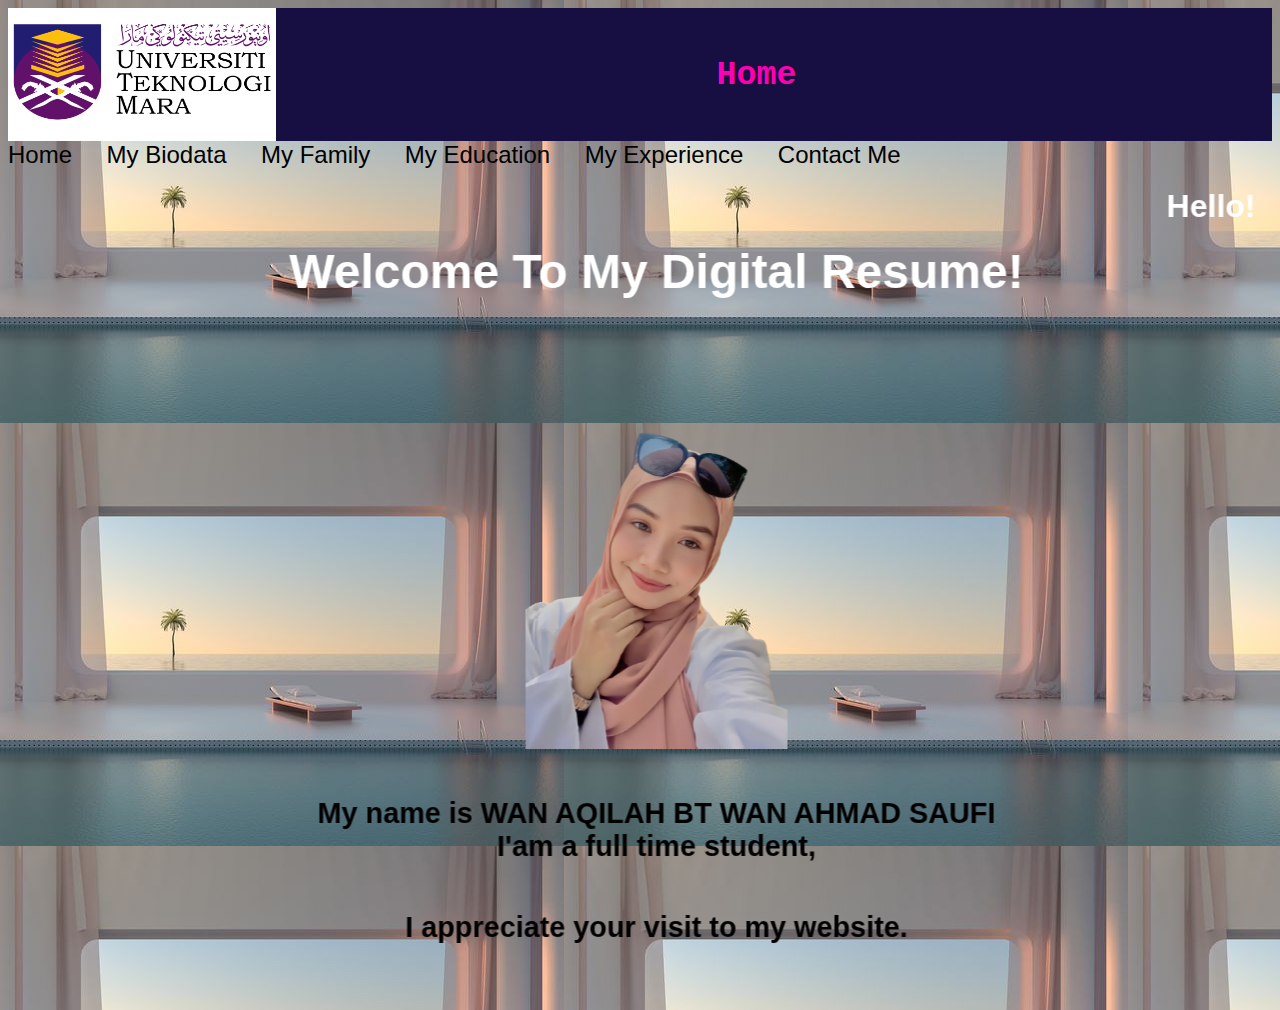
<file: index.html>
<html> 
    <head> 
        <title>The best Web Designer in KB</title> 
 
        <link rel="stylesheet" type="text/css" href="css/style.css"> 
 
        <style>
            body {background-color: rgb(186, 255, 255);}
        </style>
 
      <body>
        <div class="logo">

          <img src="images/UiTM-Logo.jpg" height="133px" width="268px">
          
          </div>
        <h1 style="color:rgb(255, 66, 182);"></h1>
            <header id="header">
                <h2>Home</h2>
            </header>
            <style>
                #header {
                        background-color: rgb(23, 15, 65);
                        color: rgb(148, 30, 148);
                        padding: 20pt;
                        text-align: center;
                    }


                  </style>
</body>
            
        
 
  
 
 </div> 
<div class="menu"> 
 <a href="index.html">Home</a> 
 
<a href="biodata.html">My Biodata</a> 
<a href="family.html">My Family</a>
<a href="edu.html">My Education</a> 
<a href="exp.html">My Experience</a> 
<a href="contact.html">Contact Me</a> 


<head>
  <title>My Personal Website</title>
  <style>
      body 
      {
          font-family: Arial, sans-serif;
      }

      #header
       {
          background-color: rgb(23, 15, 65);
          color: orange;
          padding: 20px;
          text-align: center;
      }
    </style>
    </head>

    
  <tr>
  <td align="center" valign="middle" height="10">
  <h3>
  <marquee behavior="alternate" direction="left" scrollamount="2" >
  <font face="arial" color="#ffffff" size="6" > 
 Hello! 
  </font>
  </marquee>
  </h3>
  <h1>
  <marquee behavior="alternate" direction="right" scrollamount="2" >
  <font face="arial" color="white"  size="7" >
  <div align="center"</div>
Welcome To My Digital Resume!               
   
<div id="content">
        <img id="profile-pic" src="images/profile1.PNG"height="450px" alt="Profile-pic">
  </div align="center"</div>

  <p></p>
  <p></p>
  <center><p><font face="Arial" size="5px" color="black"><b><big>My name is WAN AQILAH BT WAN AHMAD SAUFI</big</b><br>
    I'am a full time student,

    <p></p>
    <p></p>
    I appreciate your visit to my website. </font></p></center>
  
  
    
    <html lang="en"><head>
        
    </head>
  </head>
         
  <body background="images/wallpaper new 3.jpg">
  </body>
  </html>
</file>
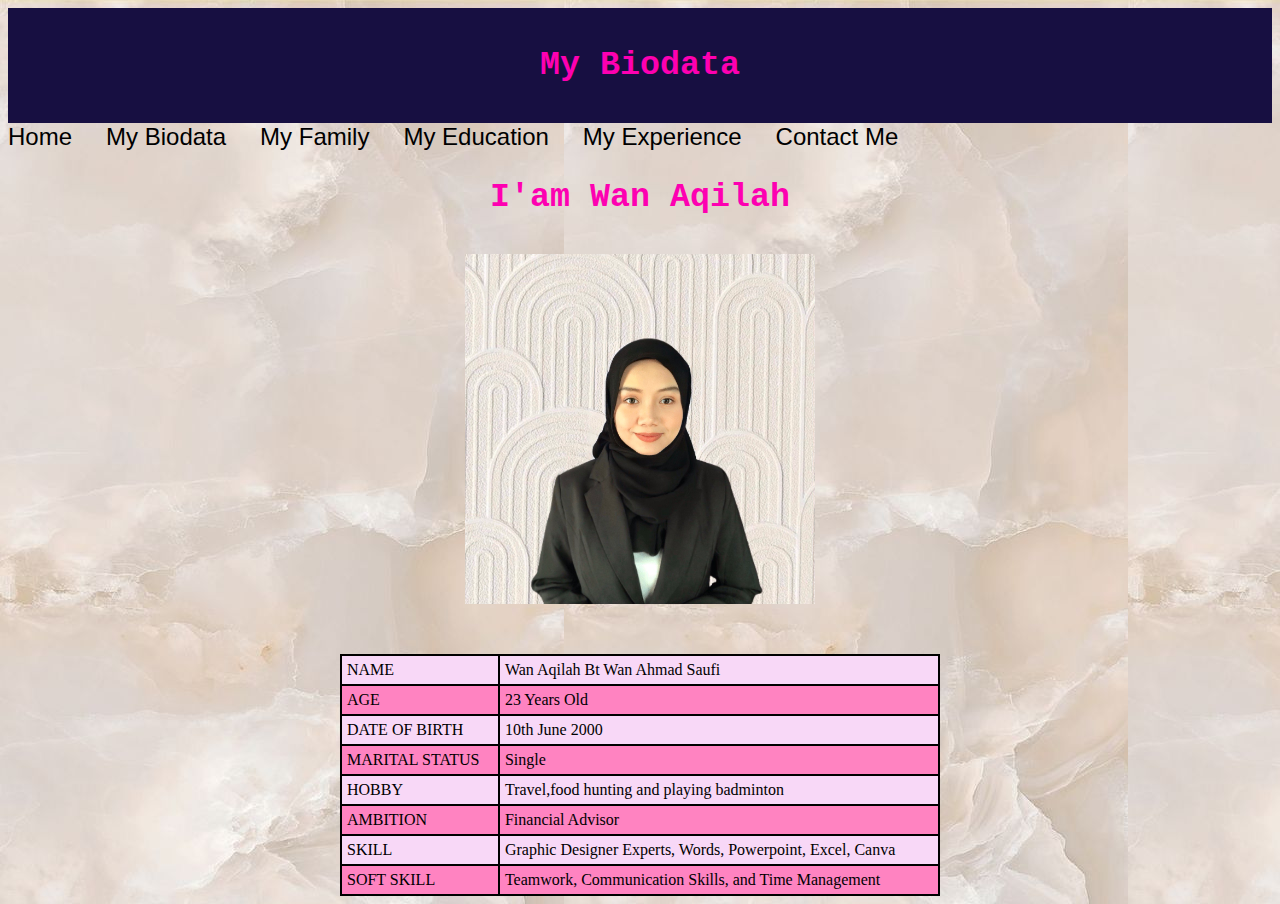
<file: biodata.html>
<html>
    <head>
       <title>MY BIODATA</title>
 
       <link rel="stylesheet" type="text/css" href="css/style.css">
       <style> 
        body {background-color:rgb(90, 255, 214)}

    </style>
    </head>
<body>
    <body>
        <header id="header">
            <h2>My Biodata</h2>
        </header>
        <style>
            #header {
                    background-color: rgb(23, 15, 65);
                    color: rgb(148, 30, 148);
                    padding: 8pt;
                    text-align: center;
                }
        </style>

<a href="index.html">Home</a>
<a href="biodata.html">My Biodata</a>
<a href="family.html">My Family</a>
<a href="edu.html">My Education</a>
<a href="exp.html">My Experience</a>
<a href="contact.html">Contact Me</a>
 
</head>
<div align="center"</div>
        <h2> I'am Wan Aqilah </h2>
    <table>
        <tr>
<div align="center" style="padding-top: 10px;">
     <div id="content">
          <img id="profile-pic" src="images/profile.jpg"height="350px"
      </div>
    <div align="center" style="padding-top: 50px;">
        <table>
            <tr>
                <td>NAME</td>
                <td>Wan Aqilah Bt Wan Ahmad Saufi</td>
            </tr>
            <tr>
                <td>AGE</td>
                <td>23 Years Old</td>
            </tr>
            <tr>
                <td>DATE OF BIRTH</td>
                <td>10th June 2000</td>
            </tr>
            <tr>
                <td>MARITAL STATUS</td>
                <td>Single</td>
            </tr>
            <tr>
                <td>HOBBY</td>
                <td>Travel,food hunting and playing badminton </td>
            </tr>
            <tr>
                <td>AMBITION</td>
                <td>Financial Advisor</td>
            </tr>
            <tr>
                <td>SKILL</td>
                <td>Graphic Designer Experts, Words, Powerpoint, Excel, Canva</td>
            </tr>
            <tr>
                <td>SOFT SKILL</td>
                <td>Teamwork, Communication Skills, and Time Management</td>
            </tr>
            </table>
             

        </head>
         
        <body background="images/background.jpg">
        </body>
          </body>
          </html>
</file>
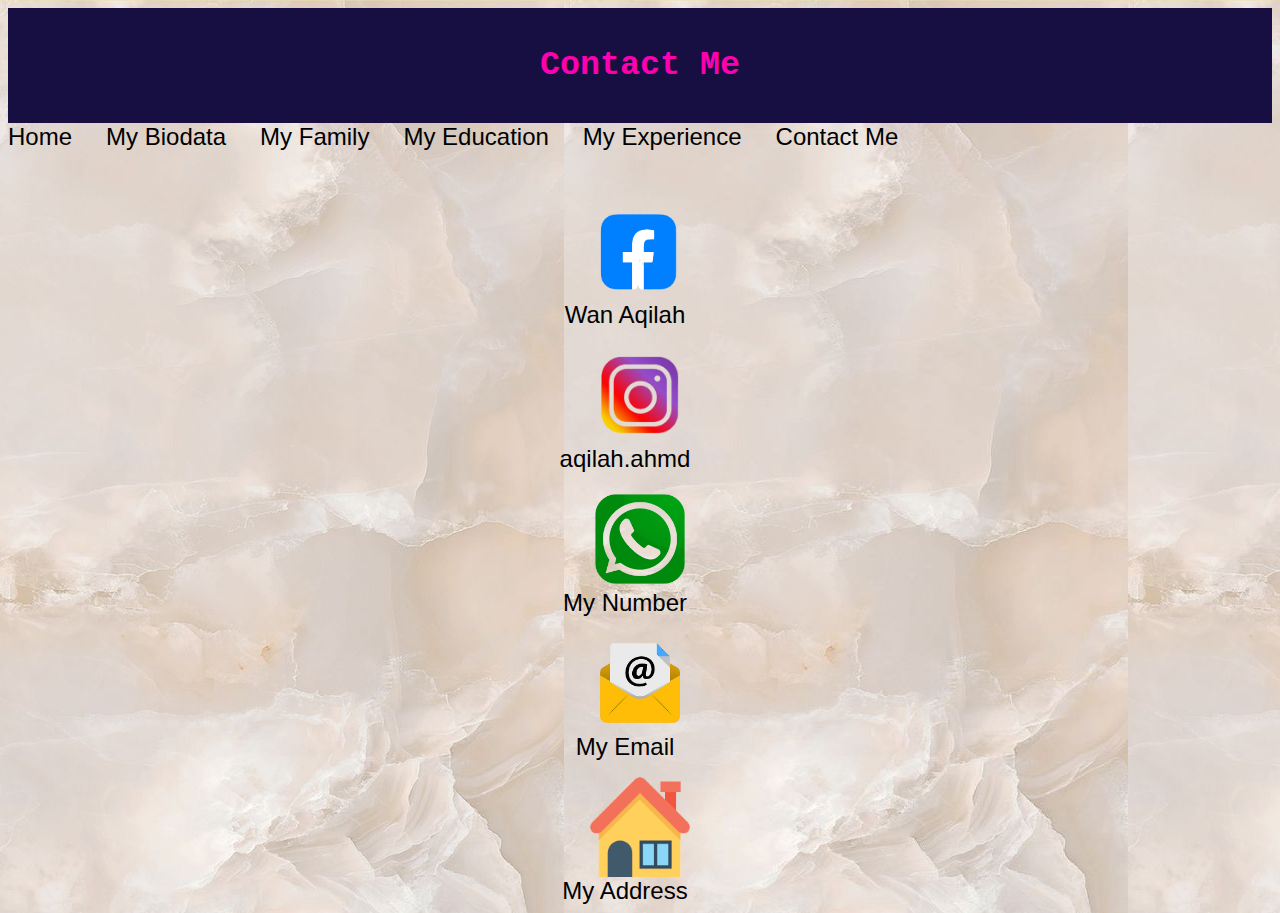
<file: contact.html>
<html>
     <head>
          <title>Contact Me</title>

          <link rel="stylesheet" type="text/css" href="css/style.css">
     </head>
     <body>
          <header id="header">
              <h2>Contact Me</h2>
          </header>
          <style>
              #header {
                      background-color: rgb(23, 15, 65);
                      color: rgb(148, 30, 148);
                      padding: 8pt;
                      text-align: center;
                  }
          
          </style>
      </body>

<a href="index.html">Home</a>
<a href="biodata.html">My Biodata</a>
<a href="family.html">My Family</a>
<a href="edu.html">My Education</a>
<a href="exp.html">My Experience</a>
<a href="contact.html">Contact Me</a>
<body>

<div align="center" style="padding-top: 50px;"></div>

    <div align="center"</div>
    <img id="profile-pic" src="images/logo_fb-removebg-preview.png"height="100px">           
    <tr>
        <div id="center"
        <a href="https://www.facebook.com/are.qieyla.5?mibextid=LQQJ4d"></a>
        <a href="https://www.facebook.com/are.qieyla.5?mibextid=LQQJ4d">Wan Aqilah</a>
<p></p>

    <div align="center"</div>
    <img id="profile-pic" src="images/logo_ig-removebg-preview.png"height="100px">             
    <tr>
                <div id="center"
                <a href="https://instagram.com/aqilah.ahmd?igshid=OGQ5ZDc2ODk2ZA=="></a>
                <a href="https://instagram.com/aqilah.ahmd?igshid=OGQ5ZDc2ODk2ZA==">aqilah.ahmd</a>
<p></p>
    
     <div align="center"</div>
    <img id="profile-pic" src="images/logo_ws-removebg-preview.png"height="100px">            
     <tr>
                <div id="center"
                <a href="http://www.wasap.my/601125534066"></a>
                <a href="http://www.wasap.my/601125534066">My Number</a>

<p></p>

     <div align="center"</div>
     <img id="profile-pic" src="images/email_logo-removebg-preview.png"height="100px">            
      <tr>
                 <div id="center"
                 <a href="aqilahwan359@gmail.com"></a>
                 <a href="aqilahwan359@gmail.com">My Email</a>
 
     
<p></p>
<p></p>
<div align="center"</div>
    <img id="profile-pic" src="images/house_logo-removebg-preview.png"height="100px">    
    <tr>
               <div id="center"
               <a href="https://goo.gl/maps/GiLH1LumVJ4s4acdA"></a>
               <a href="https://goo.gl/maps/GiLH1LumVJ4s4acdA">My Address</a>

</body>

</head>
         
<body background="images/background.jpg">
</body>

</html>
</file>
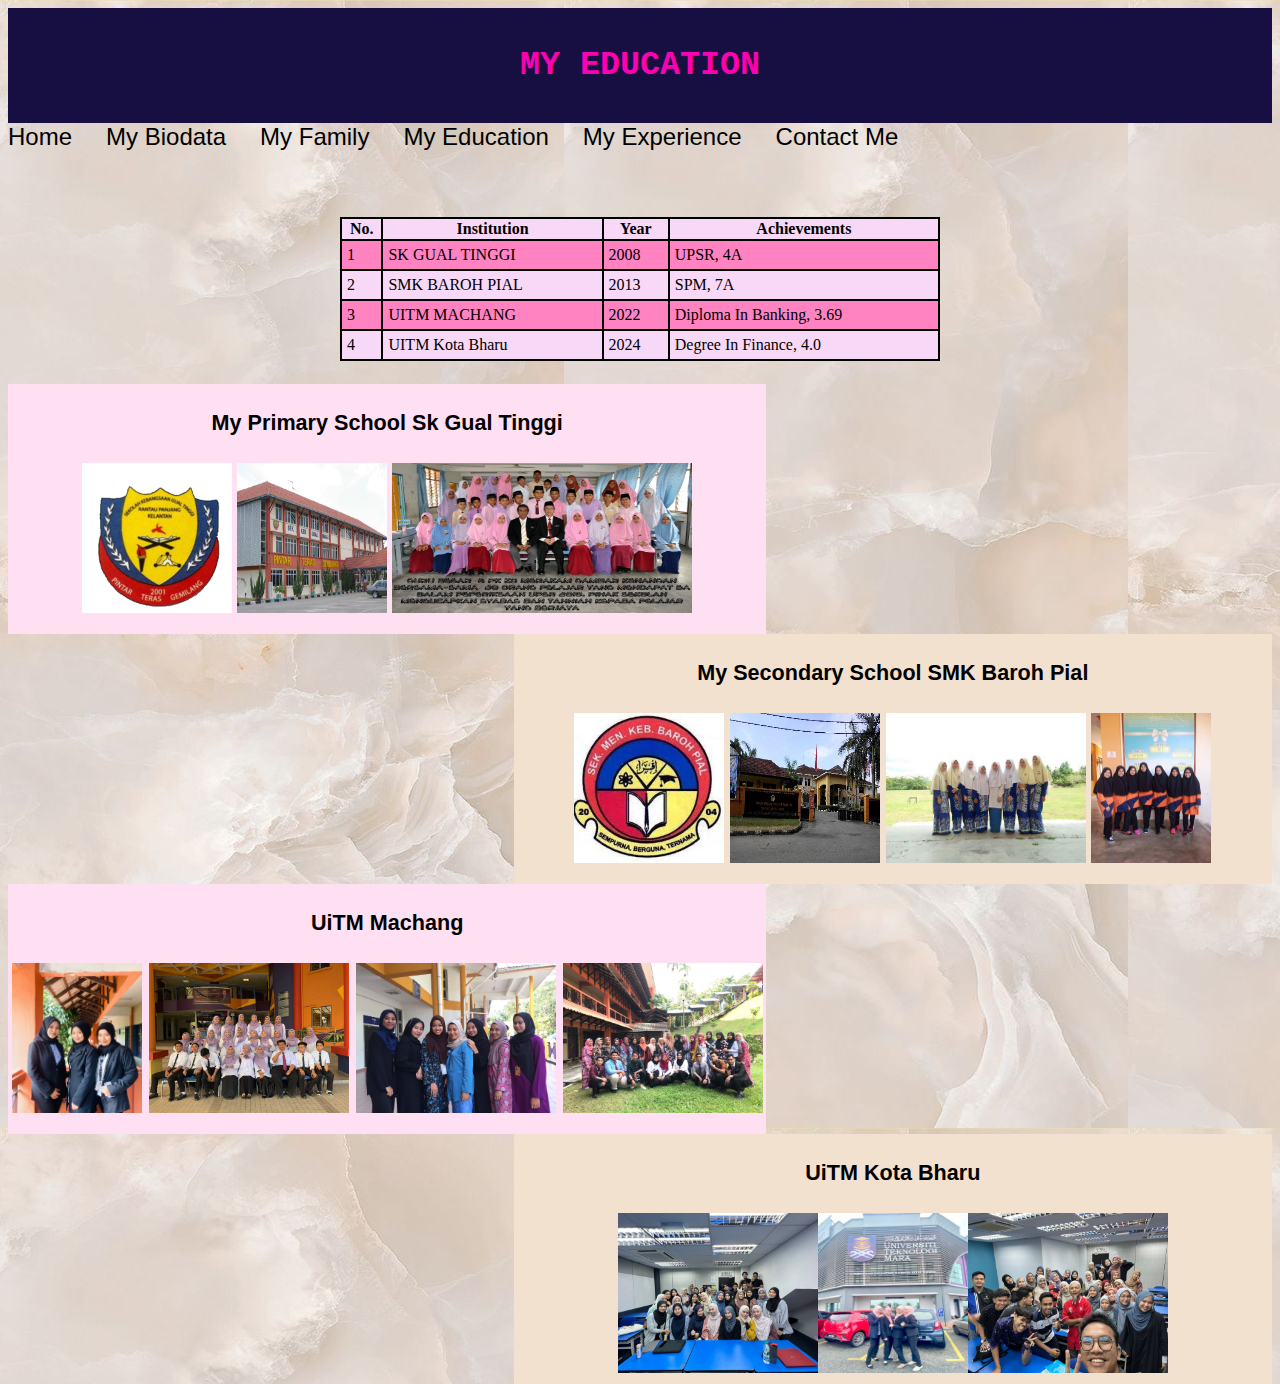
<file: edu.html>
<html>
    <head>
       <title>My Education</title>
 
       <link rel="stylesheet" type="text/css" href="css/style.css">
       <style> 
        body {background-color:bisque}

    </style>
    </head>
<body>
<h1 style="color:rgb(255, 66, 182);"></h1>
    <header id="header">
        <h2>MY EDUCATION</h2>
    </header>
    <style>
        #header {
                background-color: rgb(23, 15, 65);
                color: rgb(148, 30, 148);
                padding: 8pt;
                text-align: center;
            }
    
    </style>
</body>

<a href="index.html">Home</a>
<a href="biodata.html">My Biodata</a>
<a href="family.html">My Family</a>
<a href="edu.html">My Education</a>
<a href="exp.html">My Experience</a>
<a href="contact.html">Contact Me</a>
 


<div align="center" style="padding-top: 50px;">
<table>
    <tr>
        <th>No.</th>
        <th>Institution</th>
        <th>Year</th>
        <th>Achievements</th>
    </tr>
    <tr>
        <td>1</td>
        <td>SK GUAL TINGGI</td>
        <td>2008</td>
        <td>UPSR, 4A</td>

    </tr>
    <tr>
        <td>2</td>
        <td>SMK BAROH PIAL</td>
        <td>2013</td>
        <td>SPM, 7A</td>
       
    </tr>
    <tr>
        <td>3</td>
        <td>UITM MACHANG</td>
        <td>2022</td>
        <td>Diploma In Banking, 3.69</td>
    </tr>
    <tr>
        <td>4</td>
        <td>UITM Kota Bharu</td>
        <td>2024</td>
        <td>Degree In Finance, 4.0</td>
    </tr>

<p></p>
<p></p>
</table>
</div>
<p></p>
<p></p>
<div align="center"</div><div align="center"</div></div><div align="center"</div></div><div align="center"</div></div>
     <section>
        <div
        
         class="box1">
            <h1><p><font face="Arial" size="4px" color="black"><b><big>My Primary School Sk Gual Tinggi</big</b><br>
        </font></p></h1>
        <img src="images/sk gual tinggi.jpg" width="150px" height="150px"> <img src="images/sk-gual-tinggi gambar.jpg"width="150px" height="150px"> <img src="images/skgt gmbr.jpg"width="300px" height="150px">
        </div>
    
        <div class="box2">
            <h1><p><font face="Arial" size="4px" color="black"><b><big>My Secondary School SMK Baroh Pial</big</b><br>
            </font></p></h1>
            <img src="images/smk baroh pial.jpg" width="150px" height="150px"> <img src="images/smk baroh pial gmbr skloh.jpg"width="150px" height="150px"> <img src="images/smk baroh pial gmbr.jpg"width="200px" height="150px"> <img src="images/smkbp.JPG"width="120px" height="150px">
        </div>
    
    <p></p>   
    <div align="center"</div><div align="center"</div></div><div align="center"</div></div><div align="center"</div></div>
            <div class="box1">
                <h1><p><font face="Arial" size="4px" color="black"><b><big>UiTM Machang</big</b><br>
                </font></p></h1>
                <img src="images/uitmck.JPG" width="130px" height="150px"> <img src="images/class uitmck.JPG" width="200px" height="150px"> <img src="images/friends uitmck.JPG" width="200px" height="150px"> <img src="images/uitm mache.JPG" width="200px" height="150px">
            </div>
        </div>
     
            <div class="box2">
                <h1><p><font face="Arial" size="4px" color="black"><b><big>UiTM Kota Bharu</big</b><br>
                </font></p></h1>
                <img src="images/uitmkb.JPG" width="200px" height="160px"><img src="images/uitmkb gmbr.PNG" width="150px" height="160px"><img src="images/uitmkb2.JPG" width="200px" height="160px">
            </div>
        </div>
     <html lang="en"><head>
        
     </head>
         
     <body background="images/background.jpg">
     </body>
     </html>
</file>
<file: css/style.css>
h1 
{color:rgb(240, 26, 158); 
    font-size:20pt; 
 
    font-family:'Gill Sans', 'Gill Sans MT', Calibri, 'Trebuchet MS', sans-serif; 
} 
h2
{color:rgb(253, 0, 177); 
    font-size:25pt; 
 
    font-family:'Courier New', Courier, monospace;
} 

 
a  
     { 
        font-size:18pt; 
        padding-right: 30px; 
        font-family:arial; 
        text-decoration:none; 
        color:rgb(0, 0, 0)
 
     } 
     a:hover  
          {  
            font-size: 25pt; 
            font-family:Impact; 
            color :rgb(0, 0, 0); 
            background-color:rgb(255, 164, 206); 
          } 
           
          .logo {
            background-color:rgb(151, 57, 112);
          }
         
          
 
         
      
 
.slider 
{ 
  width:100%; 
  height:500px; 
  background-color:rgb(226, 71, 118)5, 255; 
  float:left; 
} 
 


@keyframes bounce {
   0% {
     transform: translateY(0);
   }
   25% {
     transform: translateY(-10px);
   }
   50% {
     transform: translateY(0);
   }
   75% {
     transform: translateY(-10px);
   }
   100% {
     transform: translateY(0);
   }
 }

 .search-bar {
  position: fixed;
  top: 50px;
  right: 50px;
}

.contact-form {
   position: fixed;
   bottom: 50px;
   right: 50px;
 }

 .box1 
 { 
   width:60%; 
   height:250px; 
   background-color:rgb(255, 223, 242); 
   float:left; 
  
 } 
.box2 
{ 
  width:60%; 
  height: 250px;; 
  background-color:rgb(243, 225, 208); 
  float:right; 
 
} 
 
.box3 
{ 
  width:25%; 
  height: 300px;
  background-color:rgb(255, 196, 225); 
  float:left; 
} 
 
.box4 
{ 
  width:25%; 
  height:250; 
  background-color:rgb(255, 196, 225); 
  float:left; 
} 
 
.section1 
{ 
  width:50%; 
  height:250px; 
  background-color:rgb(215, 173, 255); 
  float:left; 
 
} 
 
.section2 
{ 
  width:50%; 
  height:250px; 
  background-color:purple; 
  float:left; 
} 
 
.footer 
{ 
  width :100%; 
  height:500px; 
  background-color:hotpink; 
  float:left; 
} 
 
table, tr, td, th 
{ 
  border: 2px solid rgb(0, 0, 0); 
  border-collapse: collapse; 
} 
 
table 
{ 
  width: 600px; 
   
} 
 
tr 
 
{ 
background-color:rgb(255, 131, 193); 
color:rgb(0, 0, 0);  
} 
 
tr:nth-child(odd) 
 
{ 
  background-color:rgb(248, 216, 247) 
 
} 
 
tr:hover 
{ 
  background-color:rgb(131, 136, 135)
 
} 
 
td 
{  
  padding:  5px; 
 
}

.logo 
    { 
      width:20%; 
      height:133px; 
      background-color:rgb(172, 134, 192);
      float:left; 

    }
</file>
